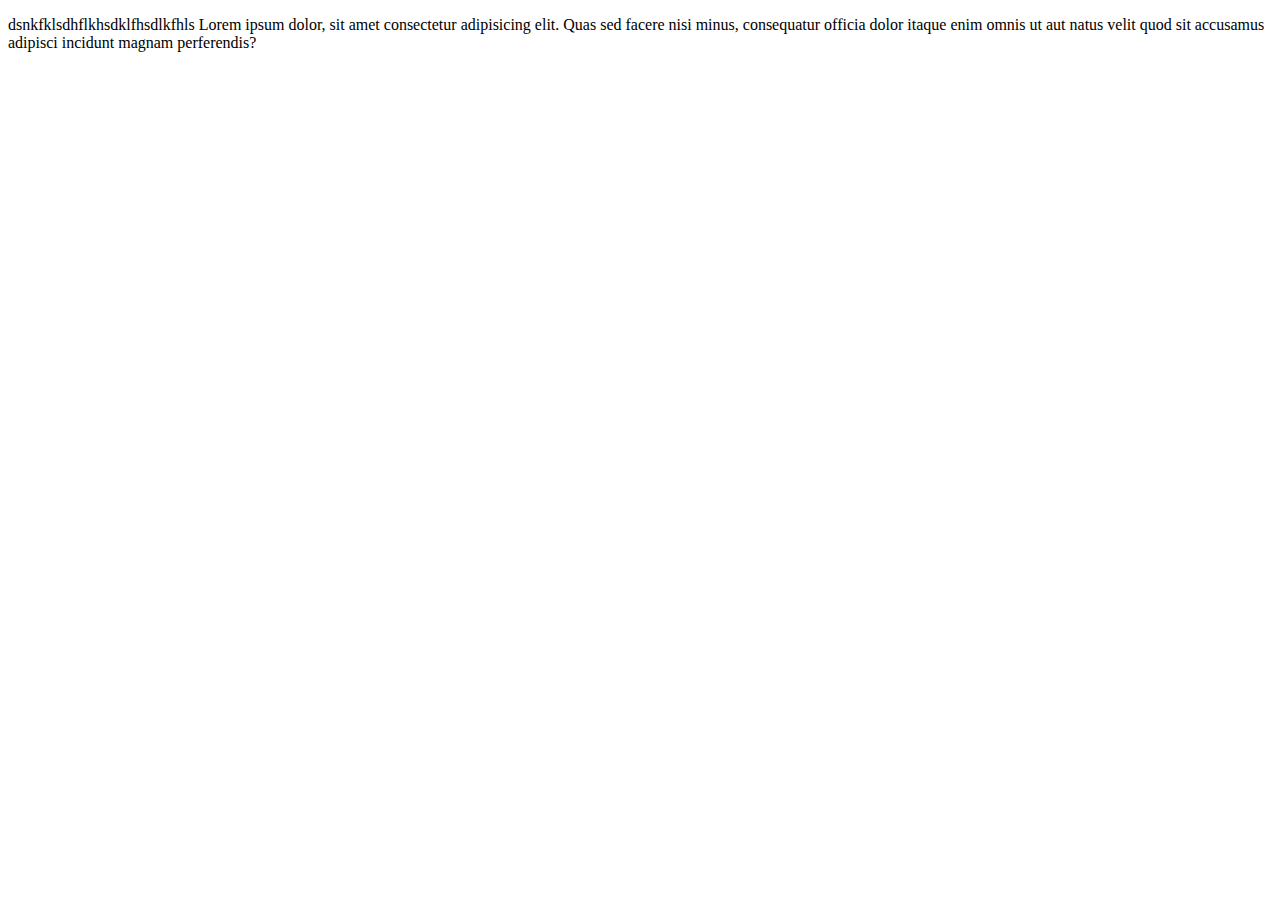
<file: index.html>
<!DOCTYPE html>
<html lang="en">

<head>
    <meta charset="UTF-8">
    <meta name="viewport" content="width=device-width, initial-scale=1.0">
    <title>Document</title>
</head>

<body>
    <p>dsnkfklsdhflkhsdklfhsdlkfhls
        Lorem ipsum dolor, sit amet consectetur adipisicing elit. Quas sed facere nisi minus, consequatur officia dolor
        itaque enim omnis ut aut natus velit quod sit accusamus adipisci incidunt magnam perferendis?
    </p>
</body>

</html>
</file>
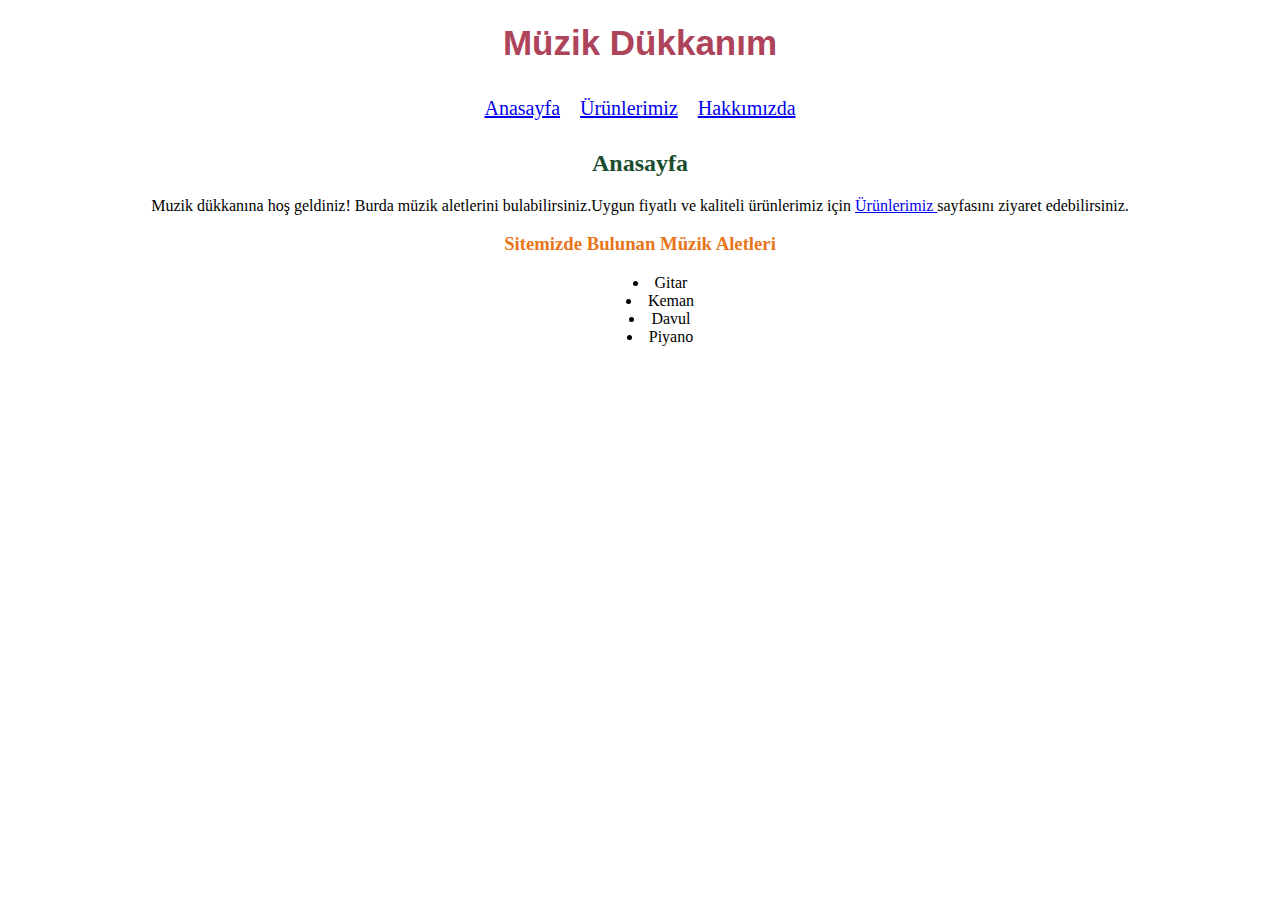
<file: muzikDukkani/Anasayfa.html>
<!DOCTYPE html>
<html lang="tr">

<head>
    <meta charset="UTF-8">
    <meta name="viewport" content="width=device-width, initial-scale=1.0">
    <link rel="stylesheet" type="text/css" href="style.css">

    <title>Müzik Dükkanım</title>
</head>

<body>
    <h1>Müzik Dükkanım</h1>
    <ol class="nav">
        <li><a href="Anasayfa.html">Anasayfa</a></li>
        <li><a href="urunler.html">Ürünlerimiz</a></li>
        <li><a href="Hakkimizda.html">Hakkımızda</a></li>
    </ol>
    <h2 style="color: #1A4D2E; text-align: center;">Anasayfa</h2>

    <p style="text-align: center;">Muzik dükkanına hoş geldiniz! Burda müzik aletlerini bulabilirsiniz.Uygun fiyatlı ve
        kaliteli ürünlerimiz için <a href="urunler.html"> Ürünlerimiz </a>sayfasını ziyaret edebilirsiniz.</p>

    <h3 style="color:#E8751A ; text-align: center;">Sitemizde Bulunan Müzik Aletleri</h3>

    <ul style="list-style-position: inside; text-align: center;">
        <li>Gitar</li>
        <li>Keman</li>
        <li>Davul</li>
        <li>Piyano</li>
    </ul>
</body>

</html>
</file>
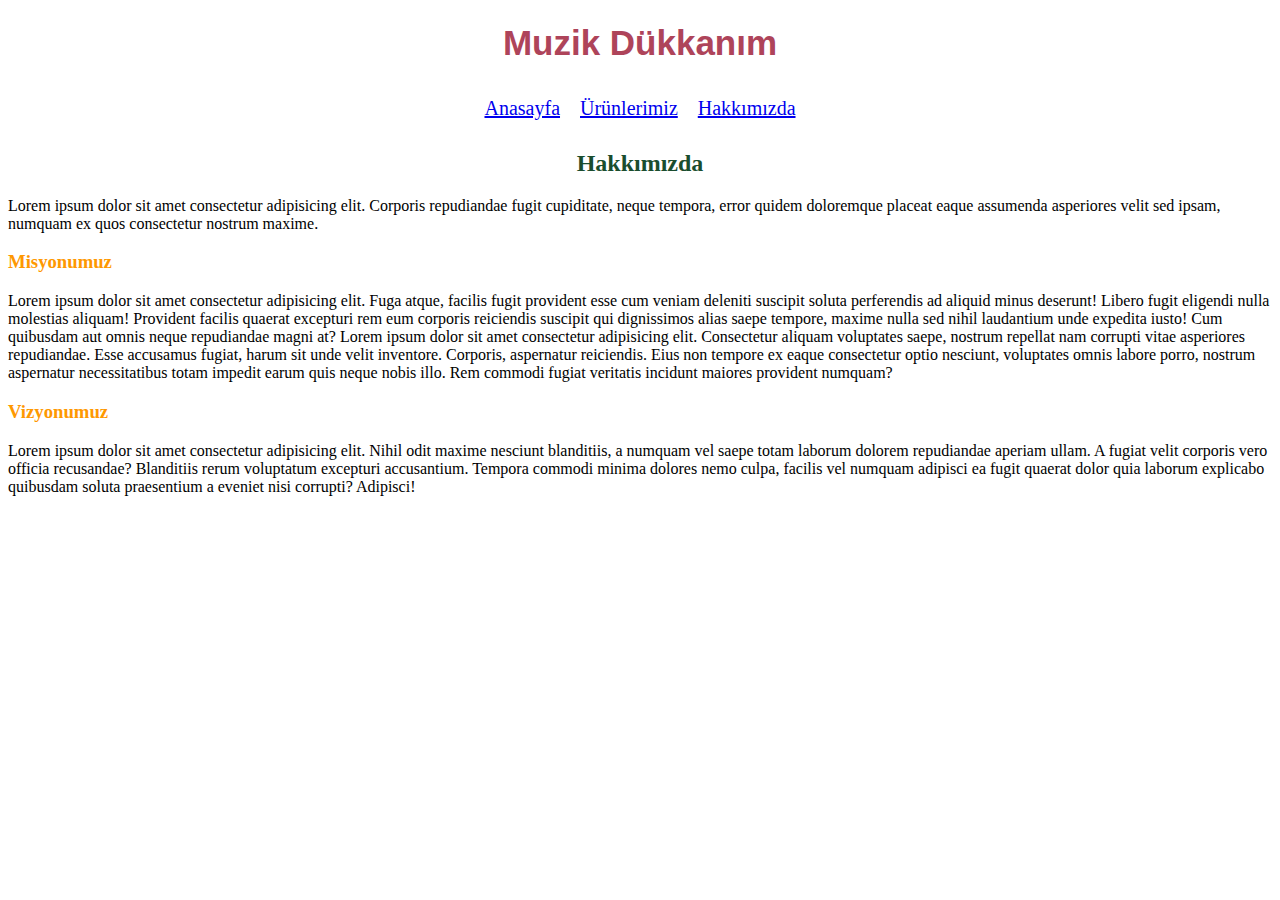
<file: muzikDukkani/Hakkimizda.html>
<!DOCTYPE html>
<html lang="en">

<head>
    <meta charset="UTF-8">
    <meta name="viewport" content="width=device-width, initial-scale=1.0">
    <link rel="stylesheet" type="text/css" href="style.css">
    <title>Hakkımızda</title>
    <style>
        h3 {
            color: #FE9801;
        }
    </style>
</head>

<body>
    <h1>Muzik Dükkanım</h1>

    <ol class="nav">
        <li><a href="Anasayfa.html">Anasayfa</a></li>
        <li><a href="urunler.html">Ürünlerimiz</a></li>
        <li><a href="Hakkimizda.html">Hakkımızda</a></li>
    </ol>

    <h2 style="color: #1A4D2E; text-align: center;">Hakkımızda</h2>

    <p>Lorem ipsum dolor sit amet consectetur adipisicing elit. Corporis repudiandae fugit cupiditate, neque tempora,
        error quidem doloremque placeat eaque assumenda asperiores velit sed ipsam, numquam ex quos consectetur nostrum
        maxime.</p>

    <h3>Misyonumuz</h3>

    <p>Lorem ipsum dolor sit amet consectetur adipisicing elit. Fuga atque, facilis fugit provident esse cum veniam
        deleniti suscipit soluta perferendis ad aliquid minus deserunt! Libero fugit eligendi nulla molestias aliquam!
        Provident facilis quaerat excepturi rem eum corporis reiciendis suscipit qui dignissimos alias saepe tempore,
        maxime nulla sed nihil laudantium unde expedita iusto! Cum quibusdam aut omnis neque repudiandae magni at? Lorem
        ipsum dolor sit amet consectetur adipisicing elit. Consectetur aliquam voluptates saepe, nostrum repellat nam
        corrupti vitae asperiores repudiandae. Esse accusamus fugiat, harum sit unde velit inventore. Corporis,
        aspernatur reiciendis.
        Eius non tempore ex eaque consectetur optio nesciunt, voluptates omnis labore porro, nostrum aspernatur
        necessitatibus totam impedit earum quis neque nobis illo. Rem commodi fugiat veritatis incidunt maiores
        provident numquam?</p>

    <h3>Vizyonumuz</h3>

    <p>Lorem ipsum dolor sit amet consectetur adipisicing elit. Nihil odit maxime nesciunt blanditiis, a numquam vel
        saepe totam laborum dolorem repudiandae aperiam ullam. A fugiat velit corporis vero officia recusandae?
        Blanditiis rerum voluptatum excepturi accusantium. Tempora commodi minima dolores nemo culpa, facilis vel
        numquam adipisci ea fugit quaerat dolor quia laborum explicabo quibusdam soluta praesentium a eveniet nisi
        corrupti? Adipisci!</p>
</body>

</html>
</file>
<file: muzikDukkani/style.css>
h1 {
    color: #AE445A;
    font-family: 'Segoe UI', Tahoma, Geneva, Verdana, sans-serif;
    text-align: center;
    font-size: 35px;
}

.nav {
    display: flex;
    justify-content: center;
    align-items: center;
    list-style-type: none;
    /* Liste işaretlerini kaldırır */
    padding: 0;
}

.nav>li {
    margin: 10px;
    font-size: 20px;
}
</file>
